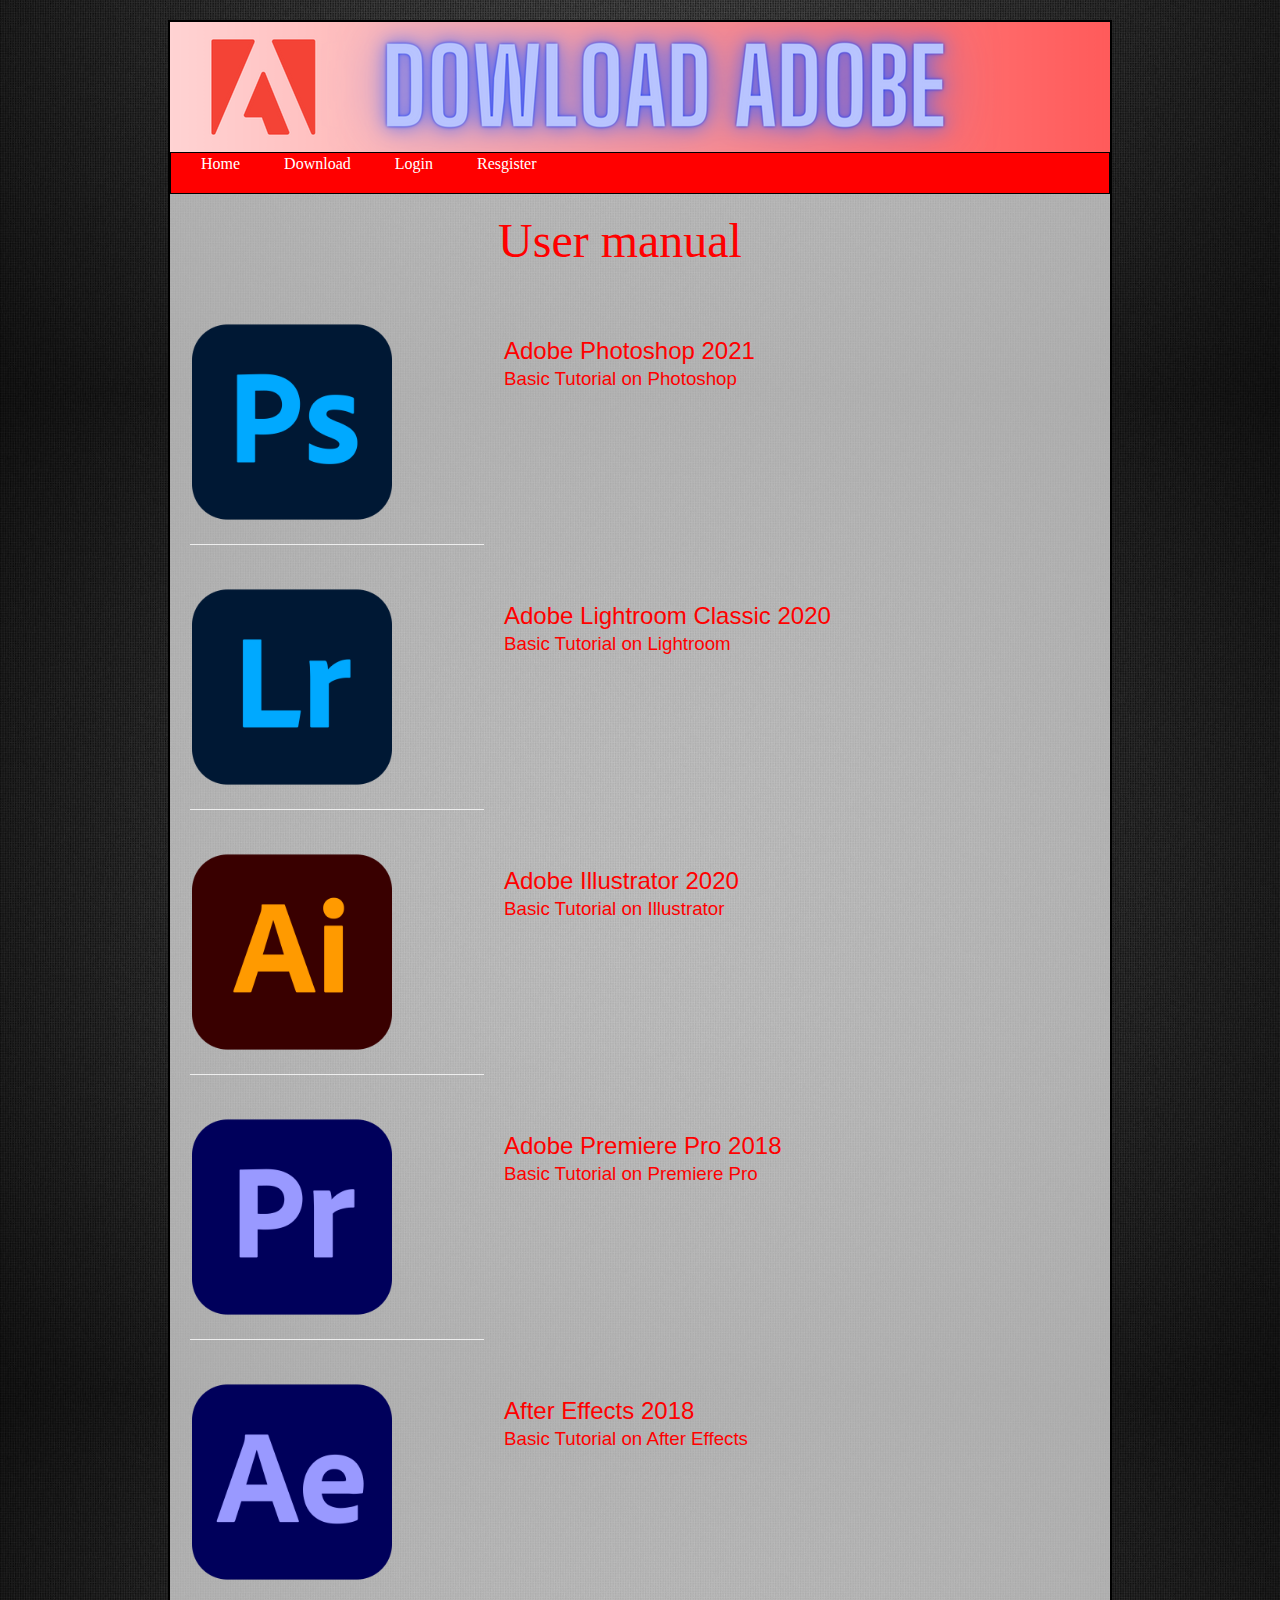
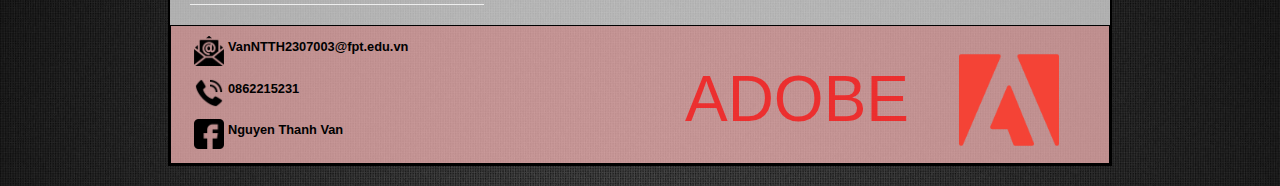
<file: index.html>
<!DOCTYPE html>
<html>
    <head>
     <title>ADOBE</title>
     <link rel="stylesheet" type="text/css" href="./home.css">
     <link rel="icon" type="image/x-icon" href="image/adobe.png">
    </head>
    <body> 
        <div class="wrapper">
			<header>
				<a href="index.html"><h1>Adobe Fullcrak</h1></a>
				<nav>
					<ul>
						<li><a href="./index.html">Home</a></li>
                        <li><a href="./downloads.html">Download</a></li>
						<li><a href="./login.html">Login</a></li>
						<li><a href="./register.html">Resgister</a></li>
				</nav>
			</header>
            <section class="courses">
				<p class="title_text">User manual</p>
				<!-- PHOTOSHOP -->
				<a href="https://www.youtube.com/watch?v=2R2skx_nI9Q&list=PLH88ngaKjRaQdJkYizDyCE_5Bpcfk9DEO&pp=iAQB" target="_blank">
					<article>
						<figure>
							<img src="./image/photoshop.png" width="200px" height="200px" alt="photoshop" />
							<figcaption></figcaption>
						</figure>
						<hgroup>
							<h2>Adobe Photoshop 2021</h2>
							<h3>Basic Tutorial on Photoshop</h3>
						</hgroup>				
					</article>    
				</a>
				<!-- LIGHTROOM -->
				<a href="https://www.youtube.com/watch?v=iBoFTaER5Hw&list=PLH88ngaKjRaSkom-7caDVFYFJ3kgTs641" target="_blank">
					<article>
						<figure>
							<img src="./image/lightroom.png" width="200px" height="200px" alt="photoshop" />
							<figcaption></figcaption>
						</figure>
						<hgroup>
							<h2>Adobe Lightroom Classic 2020</h2>
							<h3>Basic Tutorial on Lightroom</h3>
						</hgroup>
						
					</article>    
				</a>
				<!-- ILLUSTRATOR -->
				<a href="https://www.youtube.com/watch?v=aQMopS2idcc&list=PL6G5alza0BdSq48VSa1T3ApIkf5Wflb7Q" target="_blank">
					<article>
						<figure>
							<img src="./image/illustrator.png" width="200px" height="200px" alt="photoshop" />
							<figcaption></figcaption>
						</figure>
						<hgroup>
							<h2>Adobe Illustrator 2020 </h2>
							<h3>Basic Tutorial on Illustrator</h3>
						</hgroup>
						
					</article>    
				</a>
				<!-- PREMIERE PRO -->
				<a href="https://www.youtube.com/watch?v=I5zUx6DT0P4&list=PLtyw7hXeRjtX9xR4sdKXZi8PXAxYw_jyX" target="_blank">
					<article>
						<figure>
							<img src="./image/premiere-pro.png" width="200px" height="200px" alt="photoshop" />
							<figcaption></figcaption>
						</figure>
						<hgroup>
							<h2>Adobe Premiere Pro 2018</h2>
							<h3>Basic Tutorial on Premiere Pro</h3>
						</hgroup>
						
					</article>    
				</a>
				<!-- AFTER EFFECTS -->
				<a href="https://www.youtube.com/watch?v=0jjYa073xUc&list=PLtyw7hXeRjtULImP0ogm9PLfGJIQfQNTU" target="_blank">
					<article>
						<figure>
							<img src="./image/after-effects.png" width="200px" height="200px" alt="photoshop" />
							<figcaption></figcaption>
						</figure>
						<hgroup>
							<h2>After Effects 2018</h2>
							<h3>Basic Tutorial on After Effects</h3>
						</hgroup>
						
					</article>    
				</a>
			</section>
		</aside>
		<footer>
			<table>
				<!-- Email -->
				
					<tr>
						<th><a href="mailto:VanNTTH2307003@fpt.edu.vn" type="Email" target="_blank"><img class="img1" src="./image/email.png"></a></th>
						<th id="contact">VanNTTH2307003@fpt.edu.vn</th>				
					</tr>
				<!-- Phone -->
				<tr>
					<th><a href="tel:0862215231" target="_blank"><img class="img1" src="./image/telephone-call.png"></a></th>
					<th id="contact">0862215231</th>
				</tr>
				<!-- facebook -->
				<tr>
					<th><a href="https://www.facebook.com/profile.php?id=100068725655481" target="_blank"><img class="img1" src="./image/facebook.png"></a></th>
					<th id="contact">Nguyen Thanh Van</th>
				</tr>
			</table>
			<a href="index.html"><img class="home-icon" src="image/adobe.png"></img>
				<p class="title">ADOBE</p></a>
			<!-- <img class="home-icon" src="image/adobe.png"></img>
			<p class="title">ADOBE</p> -->
		</footer>
	</div>
    </body>
</html>
</file>
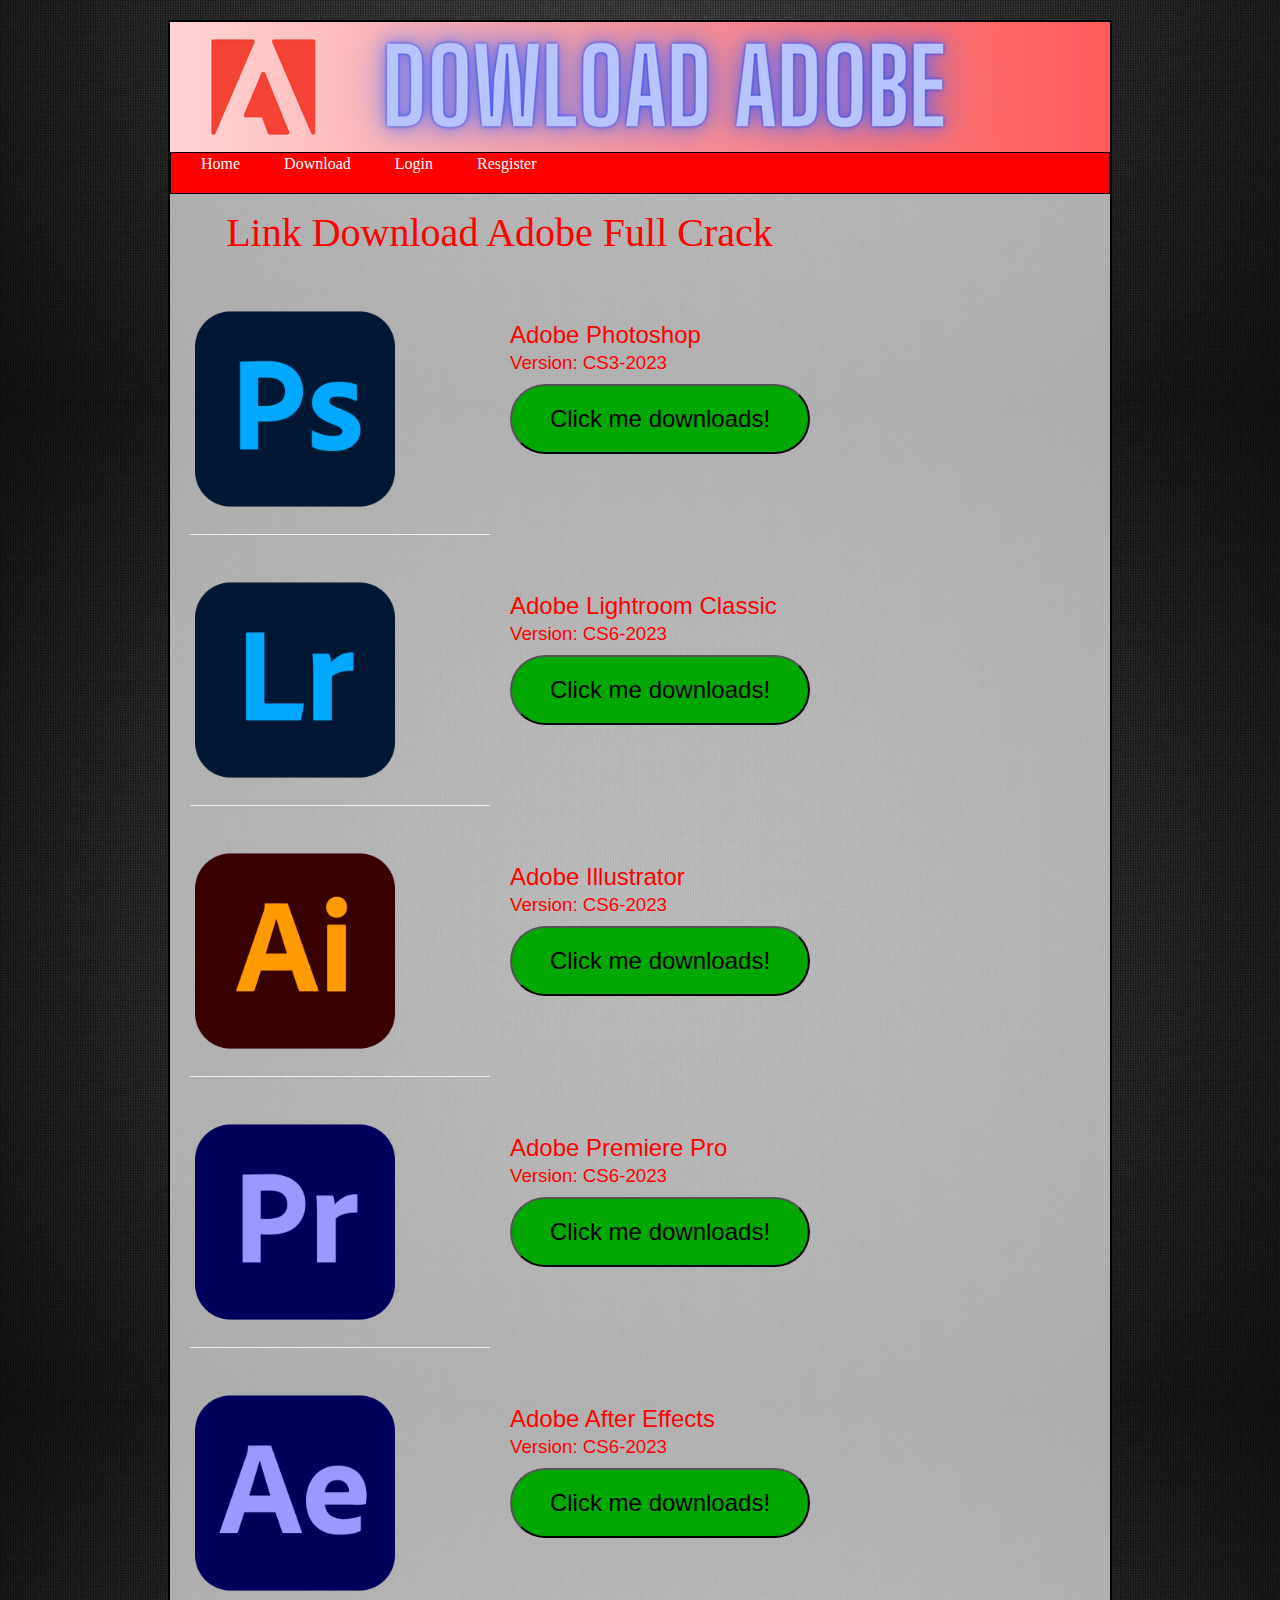
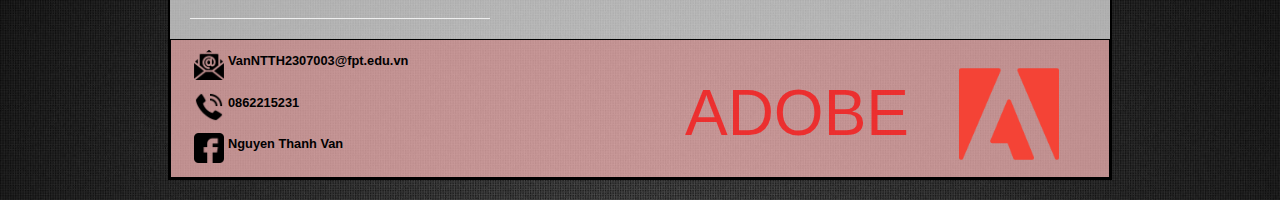
<file: downloads.html>
<!DOCTYPE html>
<html>
    <head>
     <title>ADOBE</title>
     <link rel="stylesheet" type="text/css" href="./downloads.css">
     <link rel="icon" type="image/x-icon" href="image/adobe.png">
    </head>
    <body> 
        <div class="wrapper">
			<header>
				<a href="index.html"><h1>Adobe Fullcrak</h1></a>
				<nav>
					<ul>
						<li><a href="./index.html">Home</a></li>
                        <li><a href="./downloads.html">Download</a></li>
						<li><a href="./login.html">Login</a></li>
						<li><a href="./register.html">Resgister</a></li>
					</ul>
				</nav>
			</header>
            <section class="courses">
				<p class="title_text">Link Download Adobe Full Crack</p>
				<!-- PHOTOSHOP -->
					<article>
						<figure>
							<img src="./image/photoshop.png" width="200px" height="200px" alt="photoshop" />
							<figcaption></figcaption>
						</figure>
                        <hgroup>
							<h2>Adobe Photoshop</h2>
							<h3>Version: CS3-2023</h3>
						</hgroup>
                        <a href="https://docs.google.com/spreadsheets/d/e/2PACX-1vQJ-KYn-yzCj5M6U9CNmJTkwksalrRyoiioQ7hjvGbaudC0NXuNB7qyhdTBK00X11Cv16-AeTE1S87_/pubhtml?gid=1318679299&single=true" target="_blank"><button id="click_me" >Click me downloads!</button></a> 
					</article>    
				<!-- LIGHTROOM -->
	
					<article>
						<figure>
							<img src="./image/lightroom.png" width="200px" height="200px" alt="photoshop" />
							<figcaption></figcaption>
						</figure>
						<hgroup>
							<h2>Adobe Lightroom Classic</h2>
							<h3>Version: CS6-2023</h3>
						</hgroup>
                        <a href="https://docs.google.com/spreadsheets/d/e/2PACX-1vQJ-KYn-yzCj5M6U9CNmJTkwksalrRyoiioQ7hjvGbaudC0NXuNB7qyhdTBK00X11Cv16-AeTE1S87_/pubhtml?gid=1394643591&single=true" target="_blank"><button id="click_me" >Click me downloads!</button></a> 
					</article>    
		
				<!-- ILLUSTRATOR -->
					<article>
						<figure>
							<img src="./image/illustrator.png" width="200px" height="200px" alt="photoshop" />
							<figcaption></figcaption>
						</figure>
						<hgroup>
							<h2>Adobe Illustrator</h2>
							<h3>Version: CS6-2023</h3>
						</hgroup>
						<a href="https://docs.google.com/spreadsheets/d/e/2PACX-1vQJ-KYn-yzCj5M6U9CNmJTkwksalrRyoiioQ7hjvGbaudC0NXuNB7qyhdTBK00X11Cv16-AeTE1S87_/pubhtml?gid=0&single=true" target="_blank"><button id="click_me" >Click me downloads!</button></a> 
					</article>   
				<!-- PREMIERE PRO -->
			
					<article>
						<figure>
							<img src="./image/premiere-pro.png" width="200px" height="200px" alt="photoshop" />
							<figcaption></figcaption>
						</figure>
						<hgroup>
							<h2>Adobe Premiere Pro</h2>
							<h3>Version: CS6-2023</h3>
						</hgroup>
                        <a href="https://docs.google.com/spreadsheets/d/e/2PACX-1vQJ-KYn-yzCj5M6U9CNmJTkwksalrRyoiioQ7hjvGbaudC0NXuNB7qyhdTBK00X11Cv16-AeTE1S87_/pubhtml?gid=2005517067&single=true" target="_blank"><button id="click_me" >Click me downloads!</button></a> 
					</article>    
				
				<!-- AFTER EFFECTS -->
				
					<article>
						<figure>
							<img src="./image/after-effects.png" width="200px" height="200px" alt="photoshop" />
							<figcaption></figcaption>
						</figure>
						<hgroup>
							<h2>Adobe After Effects</h2>
							<h3>Version: CS6-2023</h3>
						</hgroup>
                        <a href="https://docs.google.com/spreadsheets/d/e/2PACX-1vQJ-KYn-yzCj5M6U9CNmJTkwksalrRyoiioQ7hjvGbaudC0NXuNB7qyhdTBK00X11Cv16-AeTE1S87_/pubhtml?gid=935451735&single=true" target="_blank"><button id="click_me" >Click me downloads!</button></a> 
					</article>    
				
			</section>
        </aside>
		<footer>
			<table>
			 <!-- Email -->
				
			 <tr>
				<th><a href="mailto:VanNTTH2307003@fpt.edu.vn" type="Email" target="_blank"><img class="img1" src="./image/email.png"></a></th>
				<th id="contact">VanNTTH2307003@fpt.edu.vn</th>				
			</tr>
		<!-- Phone -->
		<tr>
			<th><a href="tel:0862215231" target="_blank"><img class="img1" src="./image/telephone-call.png"></a></th>
			<th id="contact">0862215231</th>
		</tr>
		<!-- facebook -->
		<tr>
			<th><a href="https://www.facebook.com/profile.php?id=100068725655481" target="_blank"><img class="img1" src="./image/facebook.png"></a></th>
			<th id="contact">Nguyen Thanh Van</th>
		</tr>
			</table>
			<a href="index.html"><img class="home-icon" src="image/adobe.png"></img>
			  <p class="title">ADOBE</p></a>
			<!-- <img class="home-icon" src="image/adobe.png"></img>
			<p class="title">ADOBE</p> -->
		  </footer>
	</div>
    </body>
</html>
</file>
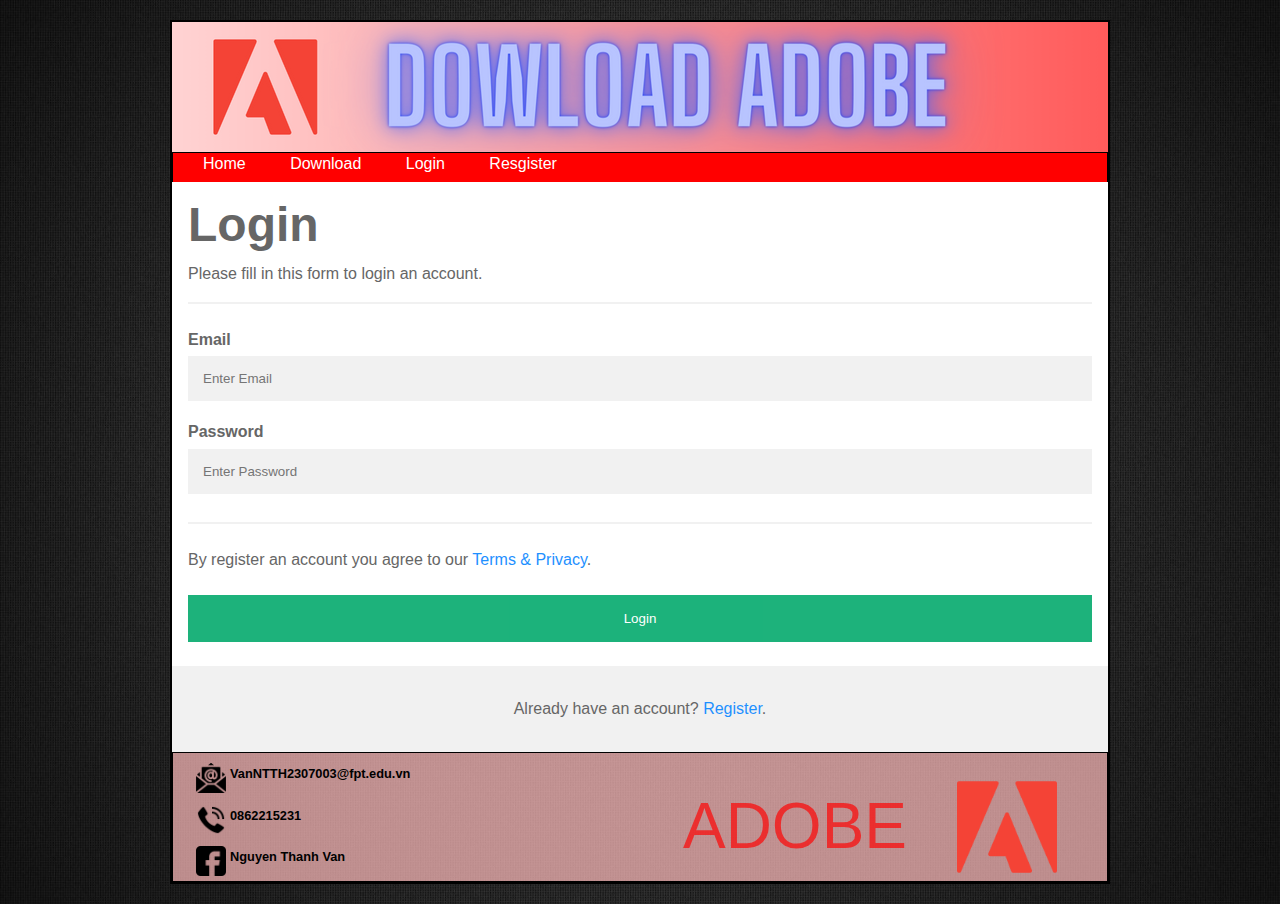
<file: login.html>
<!DOCTYPE html>
<html>
    <head>
     <title>ADOBE</title>
     <link rel="stylesheet" type="text/css" href="./login.css">
     <link rel="icon" type="image/x-icon" href="image/adobe.png">
     <script type="text/javascript" src="./login.js"></script>

    </head>
    <body id="body"> 
        <div class="wrapper">
			<header>
        <a href="index.html"><h1>Adobe Fullcrak</h1></a>
				<nav>
					<ul>
						<li><a href="./index.html">Home</a></li>
                        <li><a href="./downloads.html">Download</a></li>
						<li><a href="./login.html">Login</a></li>
						<li><a href="./register.html">Resgister</a></li>
					</ul>
				</nav>
			</header>
      <section class="courses">
        <form onsubmit=" return checkForm()", onsubmit="return validateEmail(userEmail)" >
          <div class="container">
            <p id="log"> <c style="font-size:xxx-large;"><b>Login</b></c></p>
            <p>Please fill in this form to login an account.</p>
            <hr>
              <label for="email"><b>Email</b></label>
<br>
<span class="error" id="emailError"></span>
<input type="text" placeholder="Enter Email"
       name="email" id="email" >

<label for="psw"><b>Password</b></label>
<br>
<span class="error" id="passwordMatchError"></span>
<input type="password" placeholder="Enter Password" name="psw" id="psw" >
              <hr>
              <p>By register an account you agree to our <a href="#">Terms & Privacy</a>.</p>
          
              <button type="submit" class="loginbtn">Login</button>
            </div>
            
            <div class="container register">
              <p>Already have an account? <a href="register.html">Register</a>.</p>
            </div>
          </form>
</section>
        <footer>
          <table>
          <!-- Email -->
				
					<tr>
						<th><a href="mailto:VanNTTH2307003@fpt.edu.vn" type="Email" target="_blank"><img class="img1" src="./image/email.png"></a></th>
						<th id="contact">VanNTTH2307003@fpt.edu.vn</th>				
					</tr>
				<!-- Phone -->
				<tr>
					<th><a href="tel:0862215231" target="_blank"><img class="img1" src="./image/telephone-call.png"></a></th>
					<th id="contact">0862215231</th>
				</tr>
				<!-- facebook -->
				<tr>
					<th><a href="https://www.facebook.com/profile.php?id=100068725655481" target="_blank"><img class="img1" src="./image/facebook.png"></a></th>
					<th id="contact">Nguyen Thanh Van</th>
				</tr>
          </table>
          <a href="index.html"><img class="home-icon" src="image/adobe.png"></img>
            <p class="title">ADOBE</p></a>
          <!-- <img class="home-icon" src="image/adobe.png"></img>
          <p class="title">ADOBE</p> -->
        </footer>
	</div>
    </body>
</html>
</file>
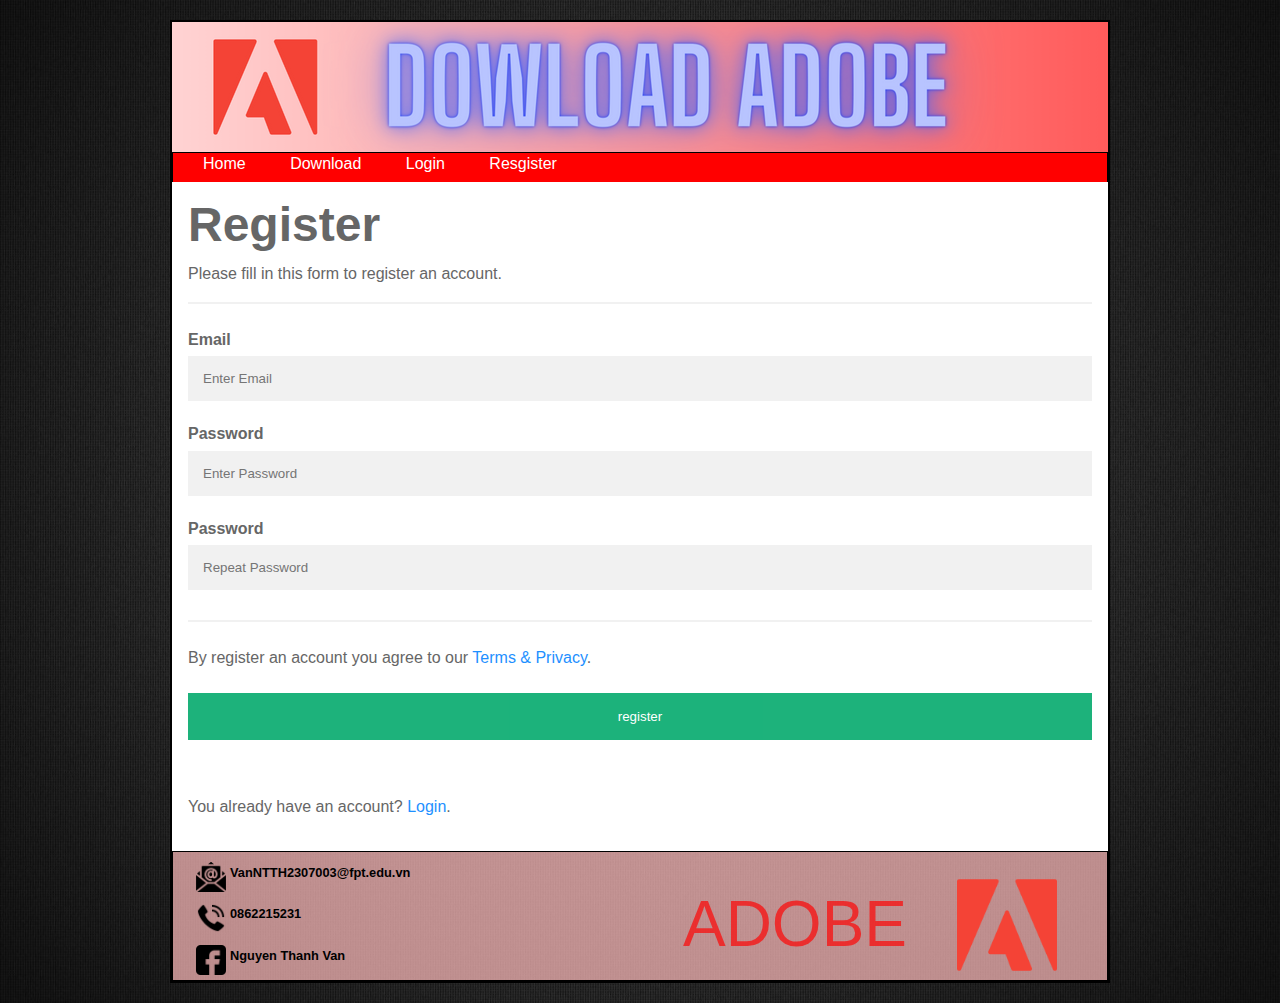
<file: register.html>
<!DOCTYPE html>
<html>
    <head>
     <title>ADOBE</title>
     <link rel="stylesheet" type="text/css" href="./register.css">
     <link rel="icon" type="image/x-icon" href="image/adobe.png">
     <script type="text/javascript" src="./register.js"></script>
    </head>
    <body id="body"> 
        <div class="wrapper">
			<header>
				 <a href="index.html"><h1>Adobe Fullcrak</h1></a>
				<nav>
					<ul>
						<li><a href="./index.html">Home</a></li>
                        <li><a href="./downloads.html">Download</a></li>
						<li><a href="./login.html">Login</a></li>
						<li><a href="./register.html">Resgister</a></li>
					</ul>
				</nav>
			</header>
      <section class="courses">
        <form onsubmit="return checkForm()" onsubmit="return validateEmail(userEmail)" >
            <div class="container">
              <p id="log"> <c style="font-size:xxx-large;"><b>Register</b></c></p>
              <p>Please fill in this form to register an account.</p>
              <hr>
              <label for="email"><b>Email</b></label>
<br>
<span class="error" id="emailError"></span>
<input type="text" placeholder="Enter Email"
       name="email" id="email" >

<label for="psw"><b>Password</b></label>
<br>
<span class="error" id="passwordMatchError"></span>
<input type="password" placeholder="Enter Password" name="psw" id="psw" >

<label for="pswrepeat"><b>Password</b></label>
<input type="password" placeholder="Repeat Password" name="pswrepeat" id="pswrepeat" >
              <hr>
              <p>By register an account you agree to our <a href="#">Terms & Privacy</a>.</p>
          
              <button type="submit" class="registerbtn">register</button>
            </div>
            
            <div class="container register">
              <p>You already have an account? <a href="login.html">Login</a>.</p>
            </div>
          </form>
</section>
        <footer>
          <table>
            <!-- Email -->
				
					<tr>
						<th><a href="mailto:VanNTTH2307003@fpt.edu.vn" type="Email" target="_blank"><img class="img1" src="./image/email.png"></a></th>
						<th id="contact">VanNTTH2307003@fpt.edu.vn</th>				
					</tr>
				<!-- Phone -->
				<tr>
					<th><a href="tel:0862215231" target="_blank"><img class="img1" src="./image/telephone-call.png"></a></th>
					<th id="contact">0862215231</th>
				</tr>
				<!-- facebook -->
				<tr>
					<th><a href="https://www.facebook.com/profile.php?id=100068725655481" target="_blank"><img class="img1" src="./image/facebook.png"></a></th>
					<th id="contact">Nguyen Thanh Van</th>
				</tr>
          </table>
          <a href="index.html"><img class="home-icon" src="image/adobe.png"></img>
            <p class="title">ADOBE</p></a>
          <!-- <img class="home-icon" src="image/adobe.png"></img>
          <p class="title">ADOBE</p> -->
        </footer>
	</div>
    </body>
</html>
</file>
<file: home.css>
header, section, footer, aside, nav, article, figure, figcaption {
    display: block;}
body {
    color: #666666;
    background-color: #f9f8f6;
    background-image: url("./image/simple_background_minimalism-214409.jpg");
    background-position: center;
    font-family: Georgia, Times, serif;
    line-height: 1.4em;
    margin: 0px;}
.wrapper {
    width: 940px;
    margin: 20px auto 20px auto;
    border: 2px solid #000000;
    background-color:  #ffffffa5;}
header {
        height: 160px;
        background-image: url(image/header.png);
    }
h1 {
    text-indent: -9999px;
    width: 940px;
    height: 130px;
    margin: 0px;}
    /* .titletext {
        float: right;
    } */
nav {
    clear: both;
    border: 1px solid #000000;
    color: #ffffff;
    background-color:#ff0000;
    height: 40px;}
    footer{
        clear: both;
    border: 1px solid #000000;
    color: #ffffff;
    background-color:#ff000030;
    height: 130px;}
    
nav ul {
    margin: 0px;
    padding: 5px 0px 5px 30px;}
nav li {
    display: inline;
    margin-right: 40px;}
nav li a {
    color: #ffffff;}
nav li a:hover, nav li a.current {
    color: #000000;}
section.courses {
    float: left;
    width: 900px;
}
article {
    clear: both;
    overflow: auto;
    width: 100%;}
hgroup {
    margin-top: 40px;}
figure {
    float: left;
    width: 290px;
    height: 220px;
    padding: 2px;
    margin: 20px;
    border-bottom: 1px solid #eeeeee;
}
figcaption {
    font-size: 90%;
    text-align: left;}
aside {
    width: 230px;
    float: left;
    padding: 0px 0px 0px 20px;}
aside section a {
    display: block;
    padding: 10px;
    border-bottom: 1px solid #eeeeee;}
aside section a:hover {
    color: #985d6a;
    background-color: #efefef;}
a {
    color: #ff0000;
    text-decoration: none;}
h1, h2, h3 {
    font-weight: normal;}
h2 {
    margin: 10px 0px 5px 0px;
    padding: 0px;}
h3 {
    margin: 0px 0px 10px 0px;
    color: #ff0000;}
    h1, h2, h3 {
        font-family: 'Trebuchet MS', 'Lucida Sans Unicode', 'Lucida Grande', 'Lucida Sans', Arial, sans-serif;
    }
aside h2 {
    padding: 30px 0px 10px 0px;
    color: #ff0000;}
    ul {
        display: inline;
        margin: 0;
        padding: 0;
      }
      ul li {display: inline-block;}
      ul li:hover {background: #555;}
      ul li:hover ul {display: block;}
      ul li ul {
        position: absolute;
        width: 200px;
        display: none;
      }
      ul li ul li { 
        background: #555; 
        display: block; 
      }
      ul li ul li a {display:block !important;} 
      ul li ul li:hover {background: #666;}
      footer {
        font-size: 80%;
        padding: 7px 0px 0px 20px;}
.img1{
    width: 30px;
    height: 30px;
}
        #contact{
    float: left;
    font-family: 'Franklin Gothic Medium', 'Arial Narrow', Arial, sans-serif;
    color:#000000;
}
.home-icon{
    float: right;
    margin-top: -110px;
    margin-right: 50px;
    width: 100px;
    height: 100px;
}
.title{
    float: right;
    font-size: 500%;
    margin-top: -72px;
    margin-right: 200px;
    font-family:Impact, Haettenschweiler, 'Arial Narrow Bold', sans-serif;
    color: #ff0000ad;
}
.title_text{
    text-align: center;
    font-size: 300%;
    color: #ff0000;
}
</file>
<file: downloads.css>
header, section, footer, aside, nav, article, figure, figcaption {
    display: block;}
body {
    color: #666666;
    background-color: #f9f8f6;
    background-image: url("./image/simple_background_minimalism-214409.jpg");
    background-position: center;
    font-family: Georgia, Times, serif;
    line-height: 1.4em;
    margin: 0px;}
.wrapper {
    width: 940px;
    margin: 20px auto 20px auto;
    border: 2px solid #000000;
    background-color: #ffffffa5;}
    header {
        height: 160px;
        background-image: url(image/header.png);
    }
h1 {
    text-indent: -9999px;
    width: 940px;
    height: 130px;
    margin: 0px;}
    nav {
        clear: both;
        border: 1px solid #000000;
        color: #ffffff;
        background-color:#ff0000;
        height: 40px;}
        footer{
            clear: both;
        border: 1px solid #000000;
        color: #ffffff;
        background-color:#ff000030;
        height: 130px;}
        
nav ul {
    margin: 0px;
    padding: 5px 0px 5px 30px;}
nav li {
    display: inline;
    margin-right: 40px;}
nav li a {
    color: #ffffff;}
nav li a:hover, nav li a.current {
    color: #000000;}
section.courses {
    float: left;
    width: 659px;
    /* border-right: 1px solid #eeeeee;*/  
}
article {
    clear: both;
    overflow: auto;
    width: 100%;}
hgroup {
    margin-top: 40px;}
figure {
    float: left;
    width: 290px;
    height: 220px;
    padding: 5px;
    margin: 20px;
    border-bottom: 1px solid #eeeeee;}
figcaption {
    font-size: 90%;
    text-align: left;}
aside {
    width: 230px;
    float: left;
    padding: 0px 0px 0px 20px;}
aside section a {
    display: block;
    padding: 10px;
    border-bottom: 1px solid #eeeeee;}
aside section a:hover {
    color: #985d6a;
    background-color: #efefef;}
    a {
        color: #ff0000;
        text-decoration: none;}
    h1, h2, h3 {
        font-weight: normal;}
    h2 {
        margin: 10px 0px 5px 0px;
        padding: 0px;
        color: #ff0000;}
    h3 {
        margin: 0px 0px 10px 0px;
        color: #ff0000;}
        h1, h2, h3 {
            font-family: 'Trebuchet MS', 'Lucida Sans Unicode', 'Lucida Grande', 'Lucida Sans', Arial, sans-serif;
        }
    aside h2 {
        padding: 30px 0px 10px 0px;
        color: #ff0000;}
footer {
    font-size: 80%;
    padding: 7px 0px 0px 20px;}
    ul {
        display: inline;
        margin: 0;
        padding: 0;
      }
      ul li {display: inline-block;}
      ul li:hover {background: #555;}
      ul li:hover ul {display: block;}
      ul li ul {
        position: absolute;
        width: 200px;
        display: none;
      }
      ul li ul li { 
        background: #555; 
        display: block; 
      }
      ul li ul li a {display:block !important;} 
      ul li ul li:hover {background: #666;}
      .img1{
        width: 30px;
        height: 30px;
    }
            #contact{
        float: left;
        font-family: 'Franklin Gothic Medium', 'Arial Narrow', Arial, sans-serif;
        color:#000000;
    }
    .home-icon{
        float: right;
        margin-top: -110px;
        margin-right: 50px;
        width: 100px;
        height: 100px;
    }
    .title{
        float: right;
        font-size: 500%;
        margin-top: -72px;
        margin-right: 200px;
        font-family:Impact, Haettenschweiler, 'Arial Narrow Bold', sans-serif;
        color: #ff0000ad;
    }
#click_me{
    width: 300px;
    height: 70px;
    border-radius: 50px;
    background-color:rgb(1, 168, 1);
    font-size: 150%;
}
.title_text{
    text-align: center;
    font-size: 250%;
    color: #ff0000;
}
</file>
<file: login.css>
header, section, footer, aside, nav, article, figure, figcaption {
    display: block;}
body {
    color: #666666;
    background-color: #f9f8f6;
    background-image: url("./image/simple_background_minimalism-214409.jpg");
    background-position: center;
    font-family: Georgia, Times, serif;
    line-height: 1.4em;
    margin: 0px;}
.wrapper {
    width: 940px;
    margin: 20px auto 20px auto;
    border: 2px solid #000000;
    background-color: #ffffffa5;}
    header {
      height: 160px;
      background-image: url(image/header.png);
  }
h1 {
    text-indent: -9999px;
    width: 940px;
    height: 130px;
    margin: 0px;}
    nav {
        clear: both;
        border: 1px solid #000000;
        color: #ffffff;
        background-color:#ff0000;
        height: 40px;}
        footer{
          clear: both;
      border: 1px solid #000000;
      color: #ffffff;
      background-color:#ff000030;
      height: 130px;}
      
nav ul {
    margin: 0px;
    padding: 5px 0px 5px 30px;}
nav li {
    display: inline;
    margin-right: 40px;}
nav li a {
    color: #ffffff;}
nav li a:hover, nav li a.current {
    color: #000000;}
section.courses {
    float: left;
    width: 1000px;
    }
article {
    clear: both;
    overflow: auto;
    width: 100%;}
hgroup {
    margin-top: 40px;}
figure {
    float: left;
    width: 290px;
    height: 220px;
    padding: 5px;
    margin: 20px;
    border: 1px solid #eeeeee;}
figcaption {
    font-size: 90%;
    text-align: left;}
aside {
    width: 230px;
    float: left;
    padding: 0px 0px 0px 20px;}
aside section a {
    display: block;
    padding: 10px;
    border-bottom: 1px solid #eeeeee;}
aside section a:hover {
    color: #985d6a;
    background-color: #efefef;}
    a {
        color: #ff0000;
        text-decoration: none;}
    h1, h2, h3 {
        font-weight: normal;}
    h2 {
        margin: 10px 0px 5px 0px;
        padding: 0px;
    color: #ff0000;}
    h3 {
        margin: 0px 0px 10px 0px;
        color: #ff0000;}
        h1, h2, h3 {
          font-family: 'Trebuchet MS', 'Lucida Sans Unicode', 'Lucida Grande', 'Lucida Sans', Arial, sans-serif;
      }
    aside h2 {
        padding: 30px 0px 10px 0px;
        color: #ff0000;}
footer {
    font-size: 80%;
    padding: 7px 0px 0px 20px;}
    ul {
        display: inline;
        margin: 0;
        padding: 0;
      }
      ul li {display: inline-block;}
      ul li:hover {background: #555;}
      ul li:hover ul {display: block;}
      ul li ul {
        position: absolute;
        width: 200px;
        display: none;
      }
      ul li ul li { 
        background: #555; 
        display: block; 
      }
      ul li ul li a {display:block !important;} 
      ul li ul li:hover {background: #666;}
      #body {
        font-family: Arial, Helvetica, sans-serif;
        background-color: black;
      }
      
      * {
        box-sizing: border-box;
      }
      
      /* Add padding to containers */
      .container {
        padding: 16px;
        width: 93.6%;
        background-color: white;
        
      }
      
      /* Full-width input fields */
      input[type=text], input[type=password] {
        width: 100%;
        padding: 15px;
        margin: 5px 0 20px 0;
        display: inline-block;
        border: none;
        background: #f1f1f1;
      }
      
      input[type=text]:focus, input[type=password]:focus {
        background-color: #ddd;
        outline: none;
      }
      
      /* Overwrite default styles of hr */
      hr {
        border: 1px solid #f1f1f1;
        margin-bottom: 25px;
      }
      /* Set a style for the submit button */
      .loginbtn {
        background-color: #04AA6D;
        color: white;
        padding: 16px 20px;
        margin: 8px 0;
        border: none;
        cursor: pointer;
        width: 100%;
        opacity: 0.9;
      }
      
      .loginbtn:hover {
        opacity: 1;
      }
      
      /* Add a blue text color to links */
      a {
        color: dodgerblue;
      }
      
      /* Set a grey background color and center the text of the "sign in" section */
      .register {
        background-color: #f1f1f1;
        text-align: center;
      }
      .img1{
        width: 30px;
        height: 30px;
    }
            #contact{
        float: left;
        font-family: 'Franklin Gothic Medium', 'Arial Narrow', Arial, sans-serif;
        color:#000000;
    }
    .home-icon{
        float: right;
        margin-top: -110px;
        margin-right: 50px;
        width: 100px;
        height: 100px;
    }
    .title{
        float: right;
        font-size: 500%;
        margin-top: -72px;
        margin-right: 200px;
        font-family:Impact, Haettenschweiler, 'Arial Narrow Bold', sans-serif;
        color: #ff0000ad;
    }
    .error {
      color: red;
  }
</file>
<file: register.css>
header, section, footer, aside, nav, article, figure, figcaption {
    display: block;}
body {
    color: #666666;
    background-color: #f9f8f6;
    background-image: url("./image/simple_background_minimalism-214409.jpg");
    background-position: center;
    font-family: Georgia, Times, serif;
    line-height: 1.4em;
    margin: 0px;}
.wrapper {
    width: 940px;
    margin: 20px auto 20px auto;
    border: 2px solid #000000;
    background-color: #ffffffa5;}
    header {
      height: 160px;
      background-image: url(image/header.png);
  }
h1 {
    text-indent: -9999px;
    width: 940px;
    height: 130px;
    margin: 0px;}
    nav {
        clear: both;
        border: 1px solid #000000;
        color: #ffffff;
        background-color:#ff0000;
        height: 40px;}
        footer{
          clear: both;
      border: 1px solid #000000;
      color: #ffffff;
      background-color:#ff000030;
      height: 130px;}
      
nav ul {
    margin: 0px;
    padding: 5px 0px 5px 30px;}
nav li {
    display: inline;
    margin-right: 40px;}
nav li a {
    color: #ffffff;}
nav li a:hover, nav li a.current {
    color: #000000;}
section.courses {
    float: left;
    width: 1000px;
    }
article {
    clear: both;
    overflow: auto;
    width: 100%;}
hgroup {
    margin-top: 40px;}
figure {
    float: left;
    width: 290px;
    height: 220px;
    padding: 5px;
    margin: 20px;
    border: 1px solid #eeeeee;}
figcaption {
    font-size: 90%;
    text-align: left;}
aside {
    width: 230px;
    float: left;
    padding: 0px 0px 0px 20px;}
aside section a {
    display: block;
    padding: 10px;
    border-bottom: 1px solid #eeeeee;}
aside section a:hover {
    color: #985d6a;
    background-color: #efefef;}
    a {
        color: #ff0000;
        text-decoration: none;}
    h1, h2, h3 {
        font-weight: normal;}
    h2 {
        margin: 10px 0px 5px 0px;
        padding: 0px;}
    h3 {
        margin: 0px 0px 10px 0px;
        color: #ff0000;}
        h1, h2, h3 {
          font-family: 'Trebuchet MS', 'Lucida Sans Unicode', 'Lucida Grande', 'Lucida Sans', Arial, sans-serif;
      }
    aside h2 {
        padding: 30px 0px 10px 0px;
        color: #ff0000;}
footer {
    font-size: 80%;
    padding: 7px 0px 0px 20px;}
    ul {
        display: inline;
        margin: 0;
        padding: 0;
      }
      ul li {display: inline-block;}
      ul li:hover {background: #555;}
      ul li:hover ul {display: block;}
      ul li ul {
        position: absolute;
        width: 200px;
        display: none;
      }
      ul li ul li { 
        background: #555; 
        display: block; 
      }
      ul li ul li a {display:block !important;} 
      ul li ul li:hover {background: #666;}
      #body {
        font-family: Arial, Helvetica, sans-serif;
        background-color: black;
      }
      
     
  * {
    box-sizing: border-box;
  }
  
  /* Add padding to containers */
  .container {
    padding: 16px;
    width: 93.6%;
    background-color: white;
  }
  
  /* Full-width input fields */
  input[type=text], input[type=password] {
    width: 100%;
    padding: 15px;
    margin: 5px 0 22px 0;
    display: inline-block;
    border: none;
    background: #f1f1f1;
  }
  
  input[type=text]:focus, input[type=password]:focus {
    background-color: #ddd;
    outline: none;
  }
  
  /* Overwrite default styles of hr */
  hr {
    border: 1px solid #f1f1f1;
    margin-bottom: 25px;
  }
  
  /* Set a style for the submit button */
  .registerbtn {
    background-color: #04AA6D;
    color: white;
    padding: 16px 20px;
    margin: 8px 0;
    border: none;
    cursor: pointer;
    width: 100%;
    opacity: 0.9;
  }
  
  .registerbtn:hover {
    opacity: 1;
  }
  
  /* Add a blue text color to links */
  a {
    color: dodgerblue;
  }
  
  /* Set a grey background color and center the text of the "sign in" section */
  .signin {
    background-color: #f1f1f1;
    text-align: center;
  }
  .img1{
    width: 30px;
    height: 30px;
}
        #contact{
    float: left;
    font-family: 'Franklin Gothic Medium', 'Arial Narrow', Arial, sans-serif;
    color:#000000;
}
.home-icon{
    float: right;
    margin-top: -110px;
    margin-right: 50px;
    width: 100px;
    height: 100px;
}
.title{
    float: right;
    font-size: 500%;
    margin-top: -72px;
    margin-right: 200px;
    font-family:Impact, Haettenschweiler, 'Arial Narrow Bold', sans-serif;
    color: #ff0000ad;
}
.error {
  color: red;
}
</file>
